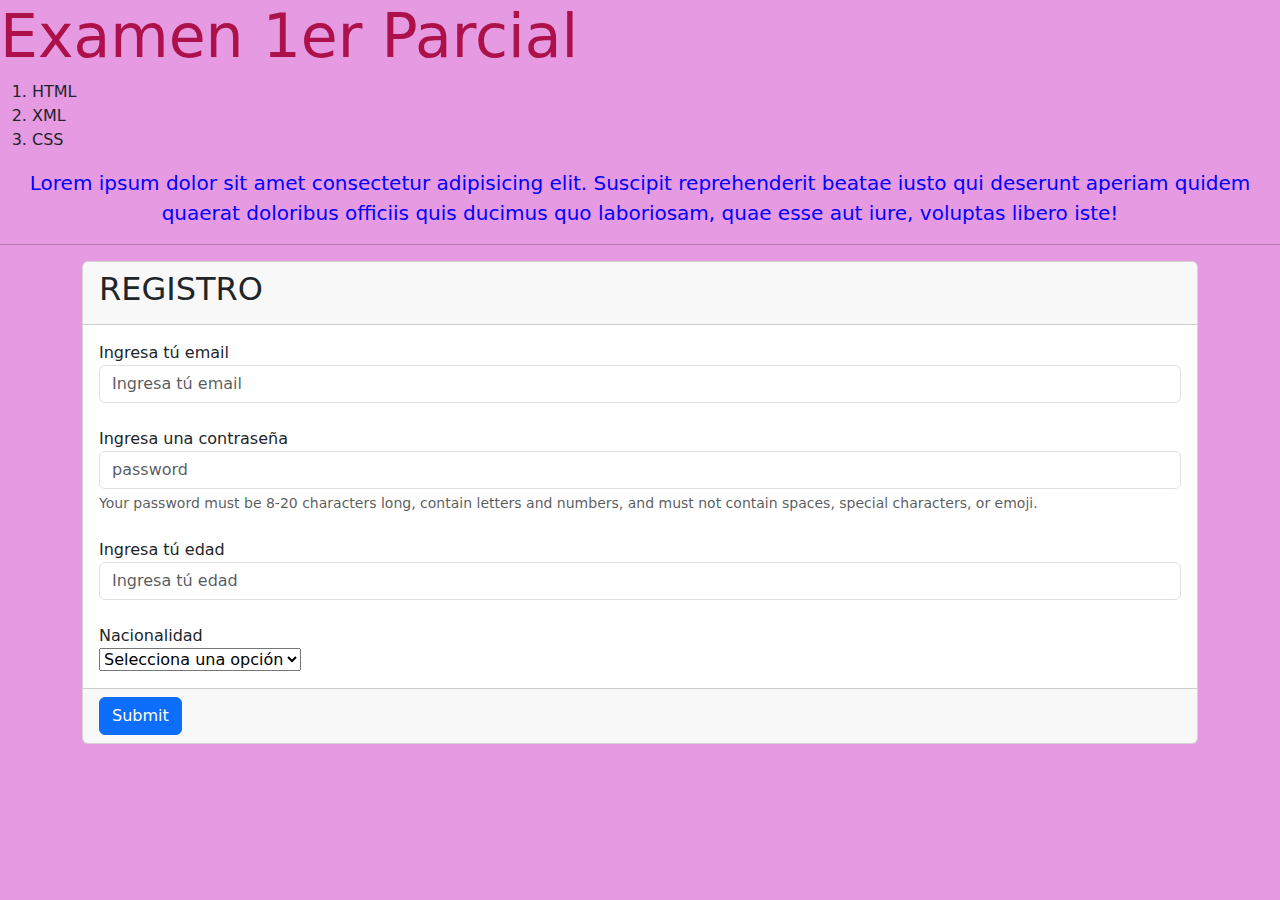
<file: Parcial1/Examen.html>
<!DOCTYPE html>
<html lang="en">

<head>
    <meta charset="UTF-8">
    <meta name="viewport" content="width=device-width, initial-scale=1.0">
    <title>Evaluación</title>
    <link href="https://cdn.jsdelivr.net/npm/bootstrap@5.3.3/dist/css/bootstrap.min.css" rel="stylesheet"
        integrity="sha384-QWTKZyjpPEjISv5WaRU9OFeRpok6YctnYmDr5pNlyT2bRjXh0JMhjY6hW+ALEwIH" crossorigin="anonymous">
    <script src="https://cdn.jsdelivr.net/npm/bootstrap@5.3.3/dist/js/bootstrap.bundle.min.js"
        integrity="sha384-YvpcrYf0tY3lHB60NNkmXc5s9fDVZLESaAA55NDzOxhy9GkcIdslK1eN7N6jIeHz"
        crossorigin="anonymous"></script>
    <link rel="stylesheet" href="style3.css">
</head>

<body>
    <!--Encabezado-->
    <h1>Examen 1er Parcial</h1>
    <!--Lista Ordenada-->
    <ol>
        <li>HTML</li>
        <li>XML</li>
        <li>CSS</li>
    </ol>
    <!--Parrafo con texto aleatorio-->
    <p>
        Lorem ipsum dolor sit amet consectetur adipisicing elit. Suscipit reprehenderit beatae iusto qui deserunt
        aperiam quidem quaerat doloribus officiis quis ducimus quo laboriosam, quae esse aut iure, voluptas libero iste!
    </p>
    <hr>
    <!--Formulario-->
    <div class="container">
        <div class="card">
            <div class="card-header">
                <h2>REGISTRO</h2>
            </div>
            <!--Cuadros de texto-->
            <div class="card-body">
                <label for="form-label">Ingresa tú email</label>
                <input class="form-control" type="email" placeholder="Ingresa tú email" name="email"><br>

                <label for="form-label">Ingresa una contraseña</label>
                <input class="form-control" type="password" placeholder="password">
                <div id="passwordHelpBlock" class="form-text">
                    Your password must be 8-20 characters long, contain letters and numbers, and must not contain
                    spaces, special characters, or emoji.
                </div><br>

                <label for="form-control">Ingresa tú edad</label>
                <input class="form-control" type="number" placeholder="Ingresa tú edad"><br>

                <label for="form-control">Nacionalidad</label><br>
                <select>
                    <option selected disabled>Selecciona una opción</option>
                    <option value="mexicano">Mexicano</option>
                    <option value="americano">Americano</option>
                    <option value="canadiense">Canadiense</option>
                </select><br>
            </div>
            <div class="card-footer">
                <input class="btn btn-primary" type="submit" placeholder="Enviar formulario">
            </div>
        </div>
</body>

</html>
</file>
<file: Parcial1/style3.css>
h1{
    color:rgb(173, 17, 74);
    font-size: 60px;
}

p{
    color: blue;
    font-size: 20px;
    text-align: center;
}

body{
    background-color:rgb(230, 154, 226)
}
</file>
